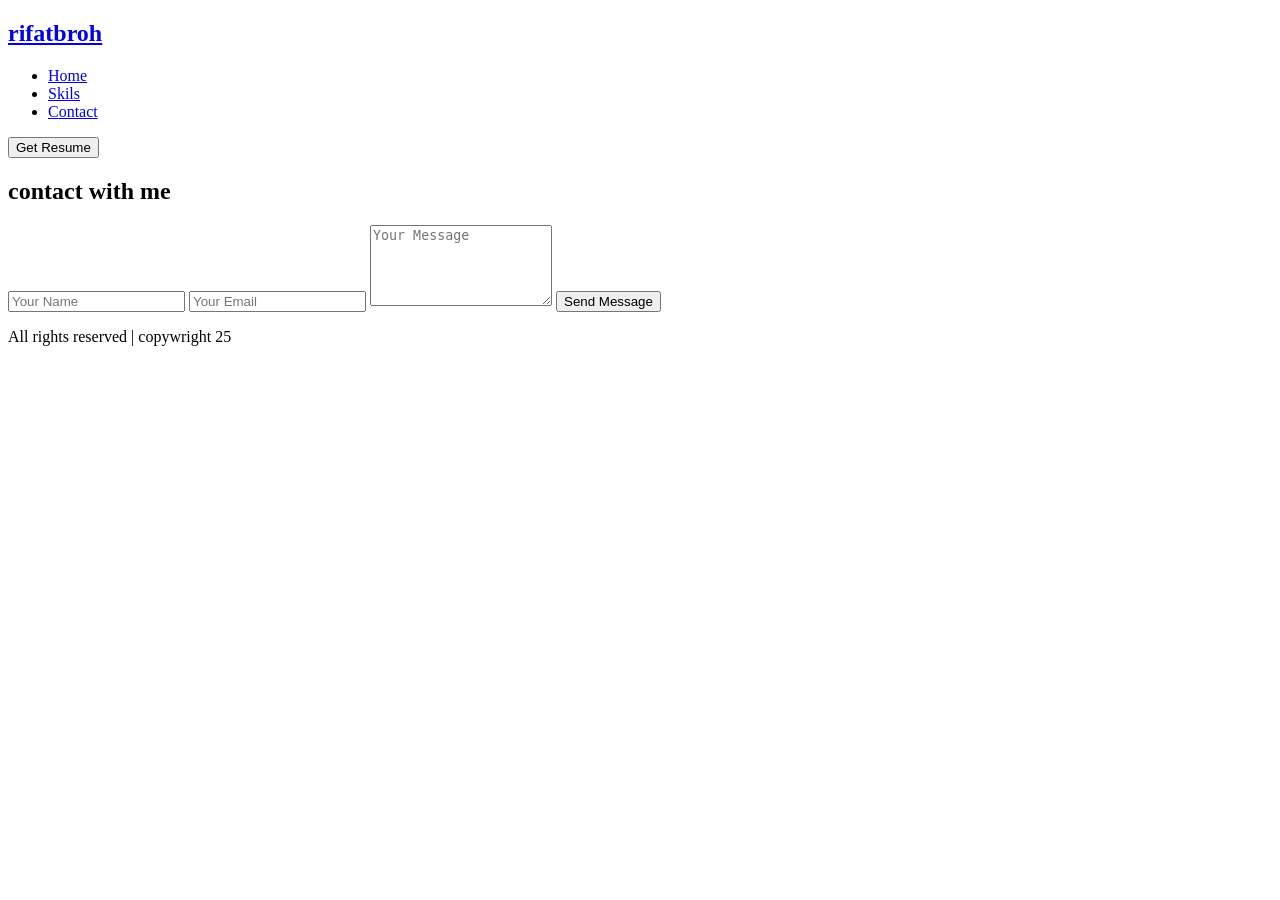
<file: contact.html>
<!DOCTYPE html>
<html lang="en">
<head>
    <meta charset="UTF-8">
    <meta name="viewport" content="width=device-width, initial-scale=1.0">
    <link rel="stylesheet" href="style.css">
    <title>contact</title>
</head>
    <body>
        <header>
        <nav>
           <div class="header">
                <div class="text">
                    <h1><a href="index.html">rifatbroh</a></h1>
                </div>
                <div class="nav-item">
                    <ul>
                        <li><a href="index.html">Home</a></li>
                        <li><a href="skills.html">Skils</a></li>
                        <li><a href="#">Contact</a></li>
                    </ul>
                </div>
                <div class="btn">
                    <button class="bttn">Get Resume</button>
                </div>
           </div>
        </nav>
        </header>

        <section class="rifat">
            <div class="info">
                <h1>contact with me</h1>
                    <form action="">
                        <input type="text" placeholder="Your Name" required>
                        <input type="email" placeholder="Your Email" required>
                        <textarea placeholder="Your Message" rows="5" required></textarea>
                        <button type="submit">Send Message</button>
                    </form>
            </div>
        </section>

        <footer class="">
            <p>All rights reserved | copywright 25</p>
        </footer>
    </body>
</html>
</file>
<file: style.css>
.conatiner  {
    display: flex;
    justify-content: center;
    grid-row: 4;
    gap: 3%;
}

.card-1 {
    width: 300px; 
    border: 2px solid rgb(206, 206, 206);
    border-radius: 15px;
    box-shadow: 0 4px 8px rgba(0,0,0,0.1);
    overflow: hidden;
    font-family: Arial, sans-serif;
    background-color: #fff;
    margin-bottom: 3%; 
}

.card-1 .img-1 img {
    width: 100%;
    height: 180px;
    object-fit: cover;
    display: block;
}

.card-1 .title {
    padding: 15px;
    text-align: center;
}

.card-1 .title h1 {
    font-size: 1.5rem;
    margin: 0 0 10px;
    color: #333;
}

.card-1 .title p {
    font-size: 1rem;
    color: #666;
    margin: 0;
}

.card-1 .btn {
    display: flex;
    justify-content: space-around;
    padding: 15px;
    background-color: #f0f0f0;
    border-top: 1px solid #ddd;
}

.card-1 .btn1 a,
.card-1 .btn2 a {
    text-decoration: none;
    padding: 10px 20px;
    border-radius: 6%;
    color: white;
    font-weight: bold;
}

.card-1 .btn1 a {
    background-color: #28a745;
}

.card-1 .btn1 a:hover {
    background-color: #218838;
}

.card-1 .btn2 a {
    background-color: #24292e;
}

.card-1 .btn2 a:hover {
    background-color: #1b1f23;
}

.project h1  {
    font-size: 3rem;
    font-family: 'Gill Sans', 'Gill Sans MT', Calibri, 'Trebuchet MS', sans-serif;
    text-align: center;
}
</file>
